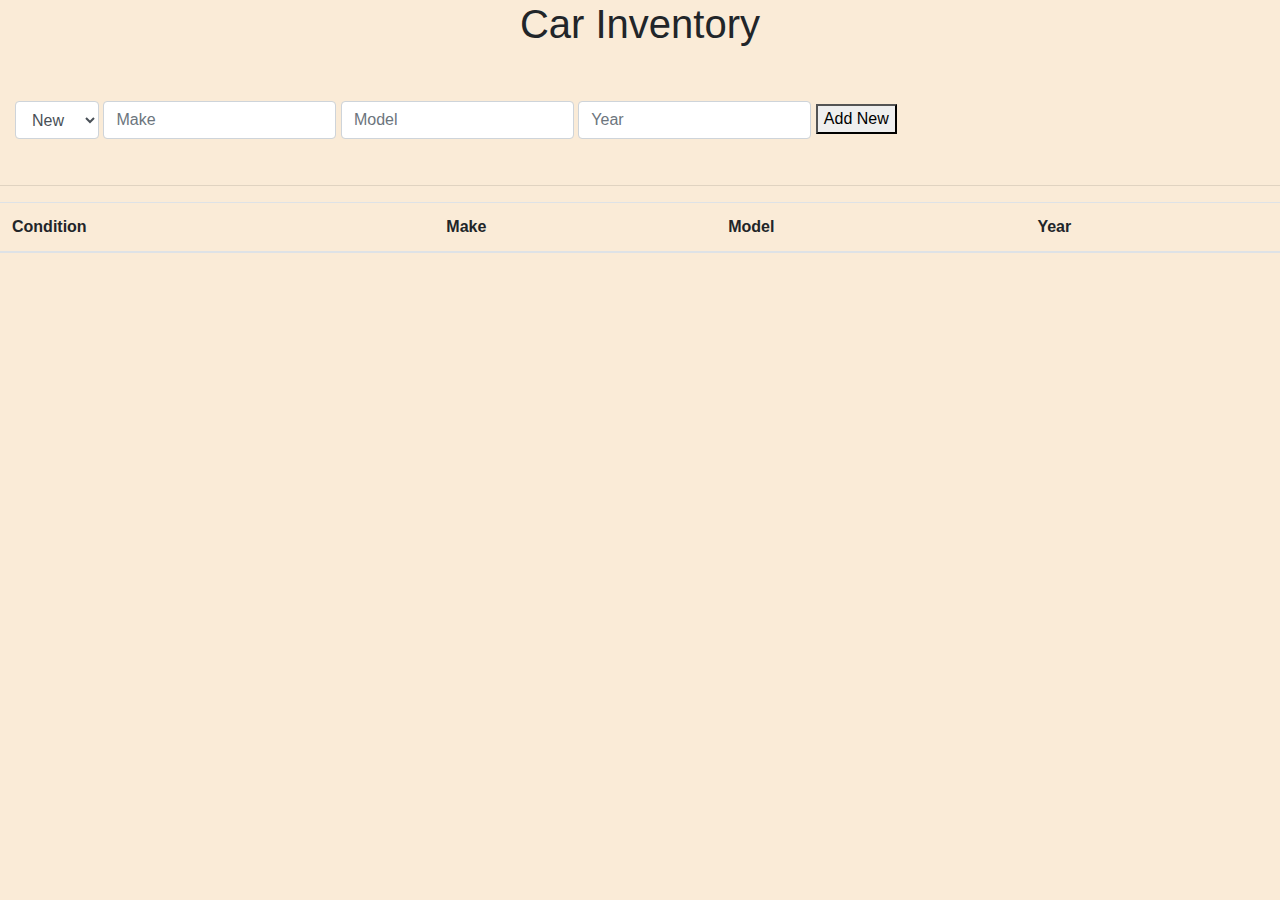
<file: HW2/index.html>
<!DOCTYPE html>
<html lang="en">
<head>

    <meta charset="UTF-8">
    
    <link rel="stylesheet" href="https://stackpath.bootstrapcdn.com/bootstrap/4.3.1/css/bootstrap.min.css" integrity="sha384-ggOyR0iXCbMQv3Xipma34MD+dH/1fQ784/j6cY/iJTQUOhcWr7x9JvoRxT2MZw1T" crossorigin="anonymous">
    <script src="https://code.jquery.com/jquery-3.3.1.slim.min.js" integrity="sha384-q8i/X+965DzO0rT7abK41JStQIAqVgRVzpbzo5smXKp4YfRvH+8abtTE1Pi6jizo" crossorigin="anonymous"></script>
<script src="https://cdnjs.cloudflare.com/ajax/libs/popper.js/1.14.7/umd/popper.min.js" integrity="sha384-UO2eT0CpHqdSJQ6hJty5KVphtPhzWj9WO1clHTMGa3JDZwrnQq4sF86dIHNDz0W1" crossorigin="anonymous"></script>
<script src="https://stackpath.bootstrapcdn.com/bootstrap/4.3.1/js/bootstrap.min.js" integrity="sha384-JjSmVgyd0p3pXB1rRibZUAYoIIy6OrQ6VrjIEaFf/nJGzIxFDsf4x0xIM+B07jRM" crossorigin="anonymous"></script>

    
    <link rel="stylesheet" href="style.css">   
    <script src="scripts.js"></script>
    
    <title>Document</title>
    
</head>
<body>
   <h1> Car Inventory </h1>
    <form method = "post" class ="form-inline">
          <div> 
            
            <select id="condition" class="form-control">
              <option value="New">New</option>
               <option value="Used">Used</option>
               
           </select>
           <input type="text" id = "make" placeholder="Make" class="form-control">
           <input type="text" id = "model" placeholder="Model" class="form-control">
           <input type="text" id = "year" placeholder="Year" class="form-control">
           
            
            <button type="button" class = "btn-add">Add New</button>
           
           </div>
       </form>
<hr>
   <table class="table">
       <thead>
          <tr>
           <th>Condition</th>
           <th>Make</th>
           <th>Model</th>
           <th>Year</th>
           </tr>
       </thead>
    <tbody>
       
   </tbody>   
</table>  
</body>
</html>
</file>
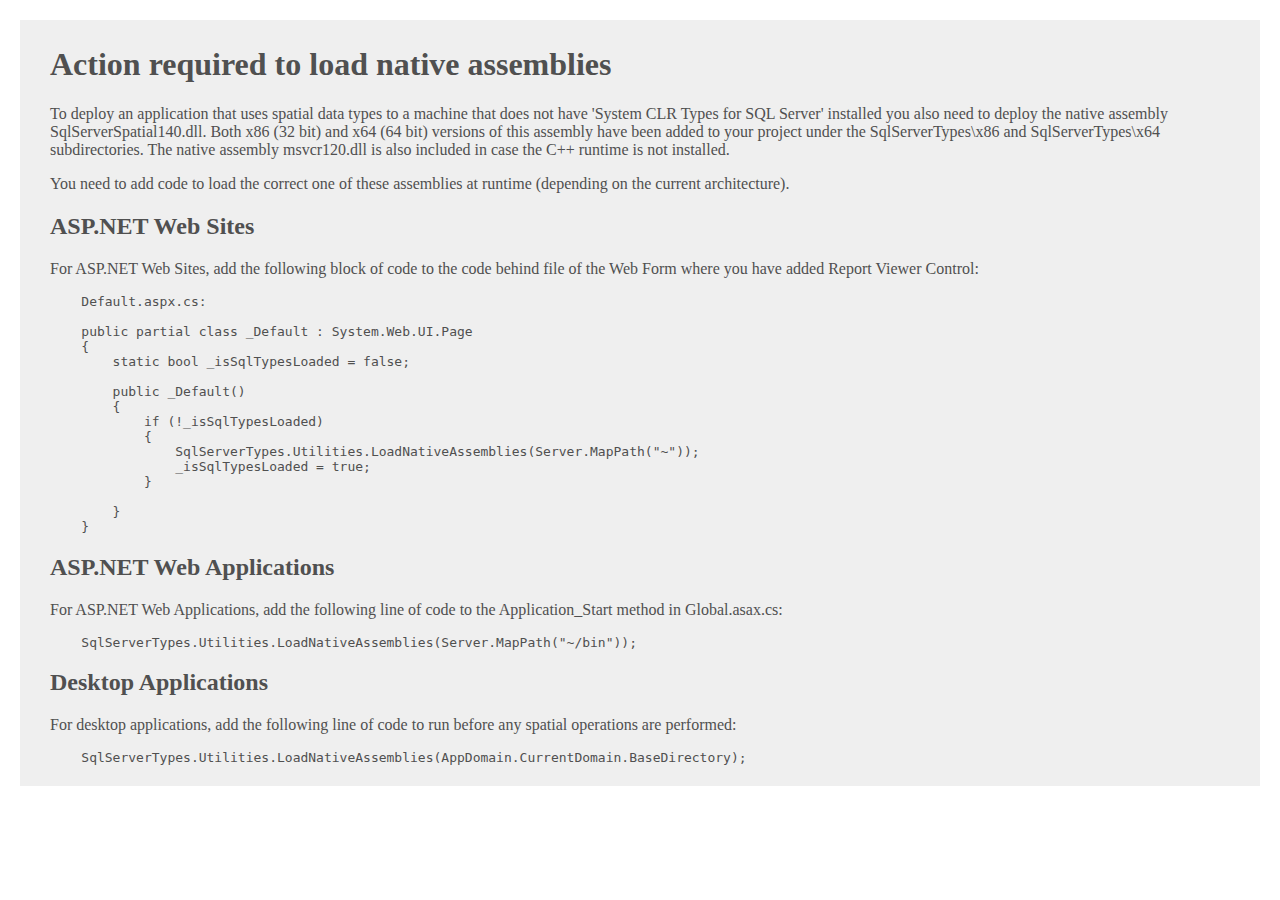
<file: HW6/HW6/SqlServerTypes/readme.htm>
﻿<html lang="en-US">
<head>
    <meta charset="utf-8" />
    <title>Microsoft.SqlServer.Types</title>
    <style>
        body {
            background: #fff;
            color: #505050;
            margin: 20px;
        }

        #main {
            background: #efefef;
            padding: 5px 30px;
        }
    </style>
</head>
<body>
    <div id="main">
        <h1>Action required to load native assemblies</h1>
        <p>
            To deploy an application that uses spatial data types to a machine that does not have 'System CLR Types for SQL Server' installed you also need to deploy the native assembly SqlServerSpatial140.dll. Both x86 (32 bit) and x64 (64 bit) versions of this assembly have been added to your project under the SqlServerTypes\x86 and SqlServerTypes\x64 subdirectories. The native assembly msvcr120.dll is also included in case the C++ runtime is not installed.
        </p>
        <p>
            You need to add code to load the correct one of these assemblies at runtime (depending on the current architecture).
        </p>
        <h2>ASP.NET Web Sites</h2>
        <p>
            For ASP.NET Web Sites, add the following block of code to the code behind file of the Web Form where you have added Report Viewer Control:
            <pre>
    Default.aspx.cs:
        
    public partial class _Default : System.Web.UI.Page
    {
        static bool _isSqlTypesLoaded = false;

        public _Default()
        {
            if (!_isSqlTypesLoaded)
            {
                SqlServerTypes.Utilities.LoadNativeAssemblies(Server.MapPath("~"));
                _isSqlTypesLoaded = true;
            }
            
        }
    }
</pre>
        </p>
        <h2>ASP.NET Web Applications</h2>
        <p>
            For ASP.NET Web Applications, add the following line of code to the Application_Start method in Global.asax.cs:
            <pre>    SqlServerTypes.Utilities.LoadNativeAssemblies(Server.MapPath("~/bin"));</pre>
        </p>
        <h2>Desktop Applications</h2>
        <p>
            For desktop applications, add the following line of code to run before any spatial operations are performed:
            <pre>    SqlServerTypes.Utilities.LoadNativeAssemblies(AppDomain.CurrentDomain.BaseDirectory);</pre>
        </p>
    </div>
</body>
</html>
</file>
<file: HW2/style.css>
body{
    background-color: antiquewhite;
}

h1{
    text-align: center;
    padding-bottom: 30px;
}
div {
    padding: 15px;
    padding-bottom: 30px;
}

table{
    border-color: black;
}
</file>
